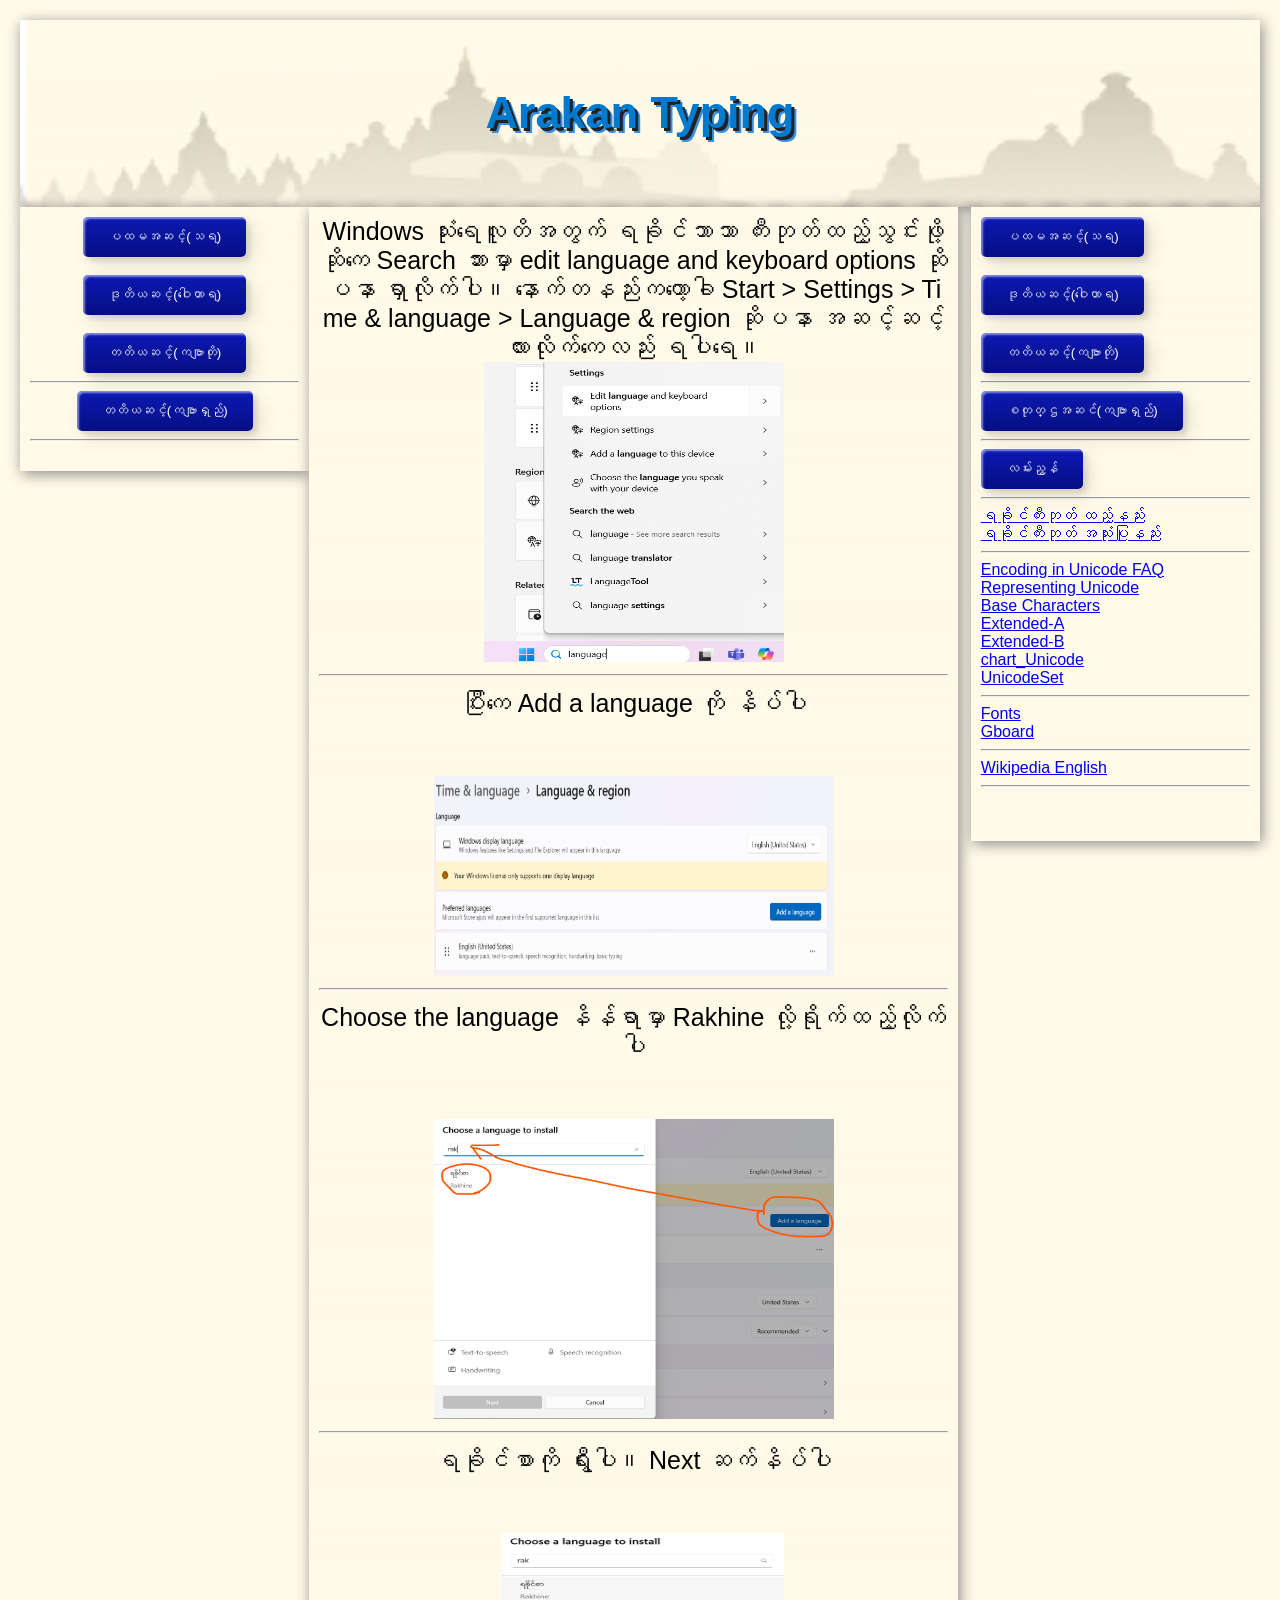
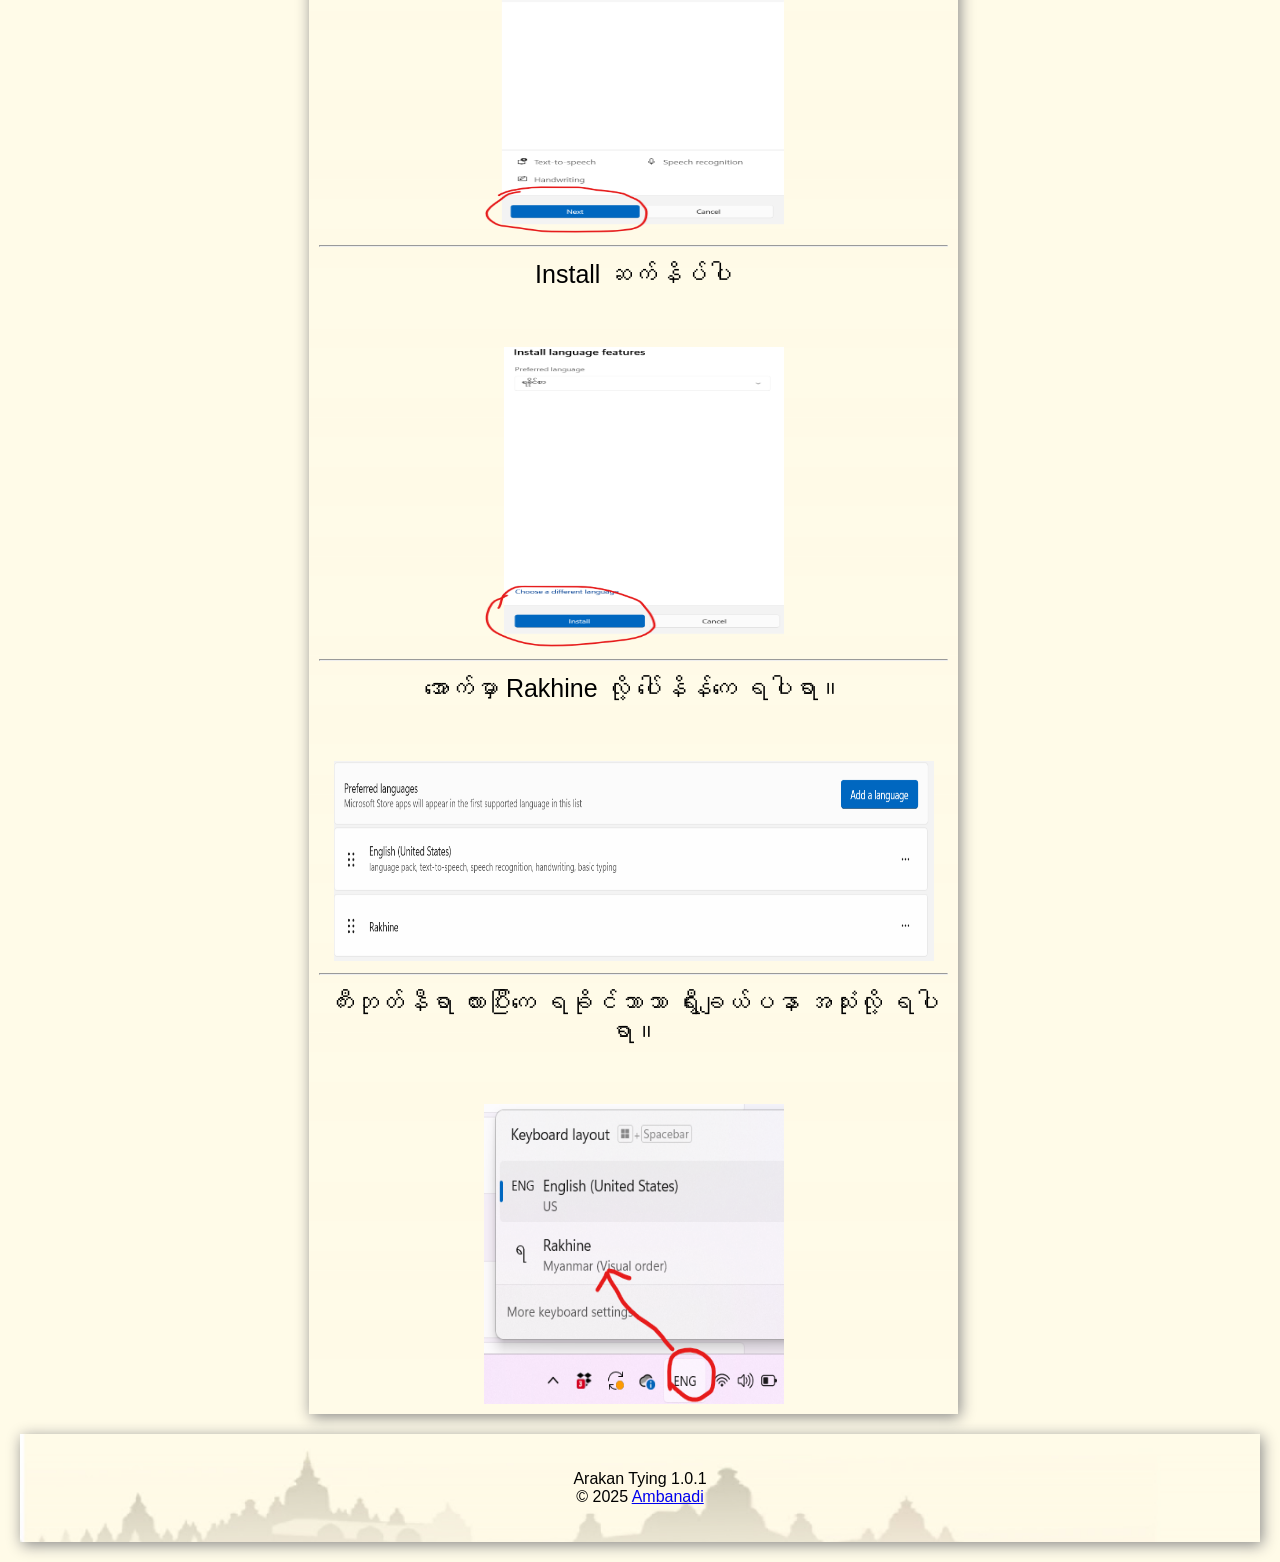
<file: add_kb.html>
<!DOCTYPE html>
<html lang="en">
<head>
<title>Arakan Typing</title>
  <meta charset="UTF-8">
  <meta name="description" content="Arakan Language">
  <meta name="keywords" content="Arakan, Language, Arakan Post, Arakan Language, ရခိုင်ဘာသာ, ရခိုင်စကား, ရက္ခိုင်ဘာသာ, ရက္ခိုင်စကား">
  <meta name="author" content="Ambanadi">
  <meta name="viewport" content="width=device-width, initial-scale=1.0">
  <link rel="icon" type="image/x-icon" href="https://ambanadi.github.io/my_app/image/favicon.ico">
    <link rel="stylesheet" type="text/css" href="Css/style.css">
     <link rel="stylesheet" type="text/css" href="Css/key.css">
</head>
<body style="background-image: url('file/image.png'); background-size: cover;">
    <div class="header" style="background-image: url('file/me.png'); background-size: cover;">
  <h2 >Arakan Typing</h2>
</div>
<div class="row">
  <div class="column1" style="background-image: url('file/image1.png'); background-size: cover;">
    <!-- သင်ခန်းစာ--->
    <div class="lesson-list">
  <a href="index.html"><button class="custom-btn btn-1">ပထမအဆင့်(သရ)</button></a><br><br>
   <a href="lavel2.html"><button class="custom-btn btn-1">ဒုတိယဆင့်(ဝေါဟာရ)</button></a><br><br>
   <a href="lavel3.html"><button class="custom-btn btn-1">တတိယဆင့်(ကဗျာတို)</button></a><br><hr>
      <a href="lavel4.html"><button class="custom-btn btn-1">တတိယဆင့်(ကဗျာရှည်)</button></a><br><hr>
    </div>
     <!-- သင်ခန်းစာ--->
  </div>

  <div class="column2" style="background-image: url('file/image1.png'); background-size: cover;">
Windows သုံးရေလူတိအတွက် ရခိုင်ဘာသာ ကီးဘုတ်ထည့်သွင်းဖို့ဆိုကေ Search ဘားမှာ edit language and keyboard options ဆိုပနာ ရှာလိုက်ပါ။
နောက်တနည်းကတော့ခါ Start > Settings > Time & language > Language & region ဆိုပနာ အဆင့်ဆင့်လားလိုက်ကေလည်း ရပါရေ။<br>
<img src="image/1.png" alt="Arakan_language" width="300" height="300" align="center"><br><hr>
ပြီးကေ Add a language ကို နိပ်ပါ<br><br><br>
<img src="image/2.png" alt="Arakan_language" width="400" height="200px" align="center"><br>
<hr>
Choose the language နိန်ရာမှာ Rakhine လို့ရိုက်ထည့်လိုက်ပါ<br><br><br>
<img src="image/3.png" alt="Arakan_language" width="400" height="300" align="center"><br>
<hr>
ရခိုင်စာကို ရွီးပါ။ Next ဆက်နိပ်ပါ<br><br><br>
<img src="image/4.png" alt="Arakan_language" width="300" height="300" align="center"><br>
<hr>
Install ဆက်နိပ်ပါ<br><br><br>
<img src="image/5.png" alt="Arakan_language" width="300" height="300" align="center"><br>
<hr>
အောက်မှာ Rakhine လို့ ပေါ်နိန်ကေ ရပါရာ။<br><br><br>
<img src="image/7.png" alt="Arakan_language" width="600" height="200" align="center"><br>
<hr>
ကီးဘုတ်နီရာ လားပြီးကေ ရခိုင်ဘာသာ ရွီးချယ်ပနာ အသုံးလို့ ရပါရာ။<br><br><br>
<img src="image/8.png" alt="Arakan_language" width="300" height="300" align="center"><br>
  </div>

  <div class="column3" style="background-image: url('file/image1.png'); background-size: cover;">
  <a href="index.html"><button class="custom-btn btn-1">ပထမအဆင့်(သရ)</button></a><br><br>
   <a href="lavel2.html"><button class="custom-btn btn-1">ဒုတိယဆင့်(ဝေါဟာရ)</button></a><br><br>
   <a href="lavel3.html"><button class="custom-btn btn-1">တတိယဆင့်(ကဗျာတို)</button></a><br><hr>
      <a href="lavel4.html"><button class="custom-btn btn-1">စတုတ္ဌအဆင်(ကဗျာရှည်)</button></a><br><hr>
  <a href="Gate.html"><button class="custom-btn btn-1">လမ်းညွန်</button></a><br><hr>
         <a href="add_kb.html">ရခိုင်ကီးဘုတ် ထည့်နည်း</a><br>
   <a href="keyboard_layout.html">ရခိုင်ကီးဘုတ် အသုံးပြုနည်း</a><br><hr>
    <a href="https://www.unicode.org/faq/myanmar.html">Encoding in Unicode FAQ</a><br>
    <a href="https://www.unicode.org/notes/tn11/UTN11_4.pdf">Representing Unicode</a><br>
     <a href="https://www.unicode.org/charts/PDF/U1000.pdf">Base Characters</a><br>
     <a href="https://www.unicode.org/charts/PDF/UAA60.pdf">Extended-A</a><br>
     <a href="https://www.unicode.org/charts/PDF/UA9E0.pdf">Extended-B</a><br>
      <a href="https://www.unicode.org/charts/PDF/UA9E0.pdf">chart_Unicode</a><br>
       <a href="https://util.unicode.org/UnicodeJsps/list-unicodeset.jsp?a=%5B%3AMymr%3A%5D&g=">UnicodeSet</a><br><hr>
      <a href="https://fonts.google.com/noto/specimen/Noto+Sans+Myanmar">Fonts</a><br>
       <a href="https://play.google.com/store/apps/details?id=com.google.android.inputmethod.latin&hl=en">Gboard</a><hr>
        <a href="https://en.wikipedia.org/wiki/Rakhine_language">Wikipedia English</a><br>
        <hr>
        <br>
        <br>
        <div class="fb-like-box"
             data-href="https://www.facebook.com/ambanadi"
             data-width="239" data-show-faces="true" data-header="false"
             data-stream="false" data-show-border="true"></div>
  </div>
</div>

<div class="footer" style="background-image: url('file/me.png'); background-size: cover;">
          <p>
        Arakan Tying 1.0.1<br>
        &copy; 2025 <a href="https://github.com/ambanadi">Ambanadi</a>
        </p>
</div>
<script>(function(d, s, id) {
  var js, fjs = d.getElementsByTagName(s)[0];
  if (d.getElementById(id)) return;
  js = d.createElement(s); js.id = id;
  js.src = "http://connect.facebook.net/en_US/all.js#xfbml=1";
  fjs.parentNode.insertBefore(js, fjs);
}(document, 'script', 'facebook-jssdk'));</script>
</body>
</html>
</file>
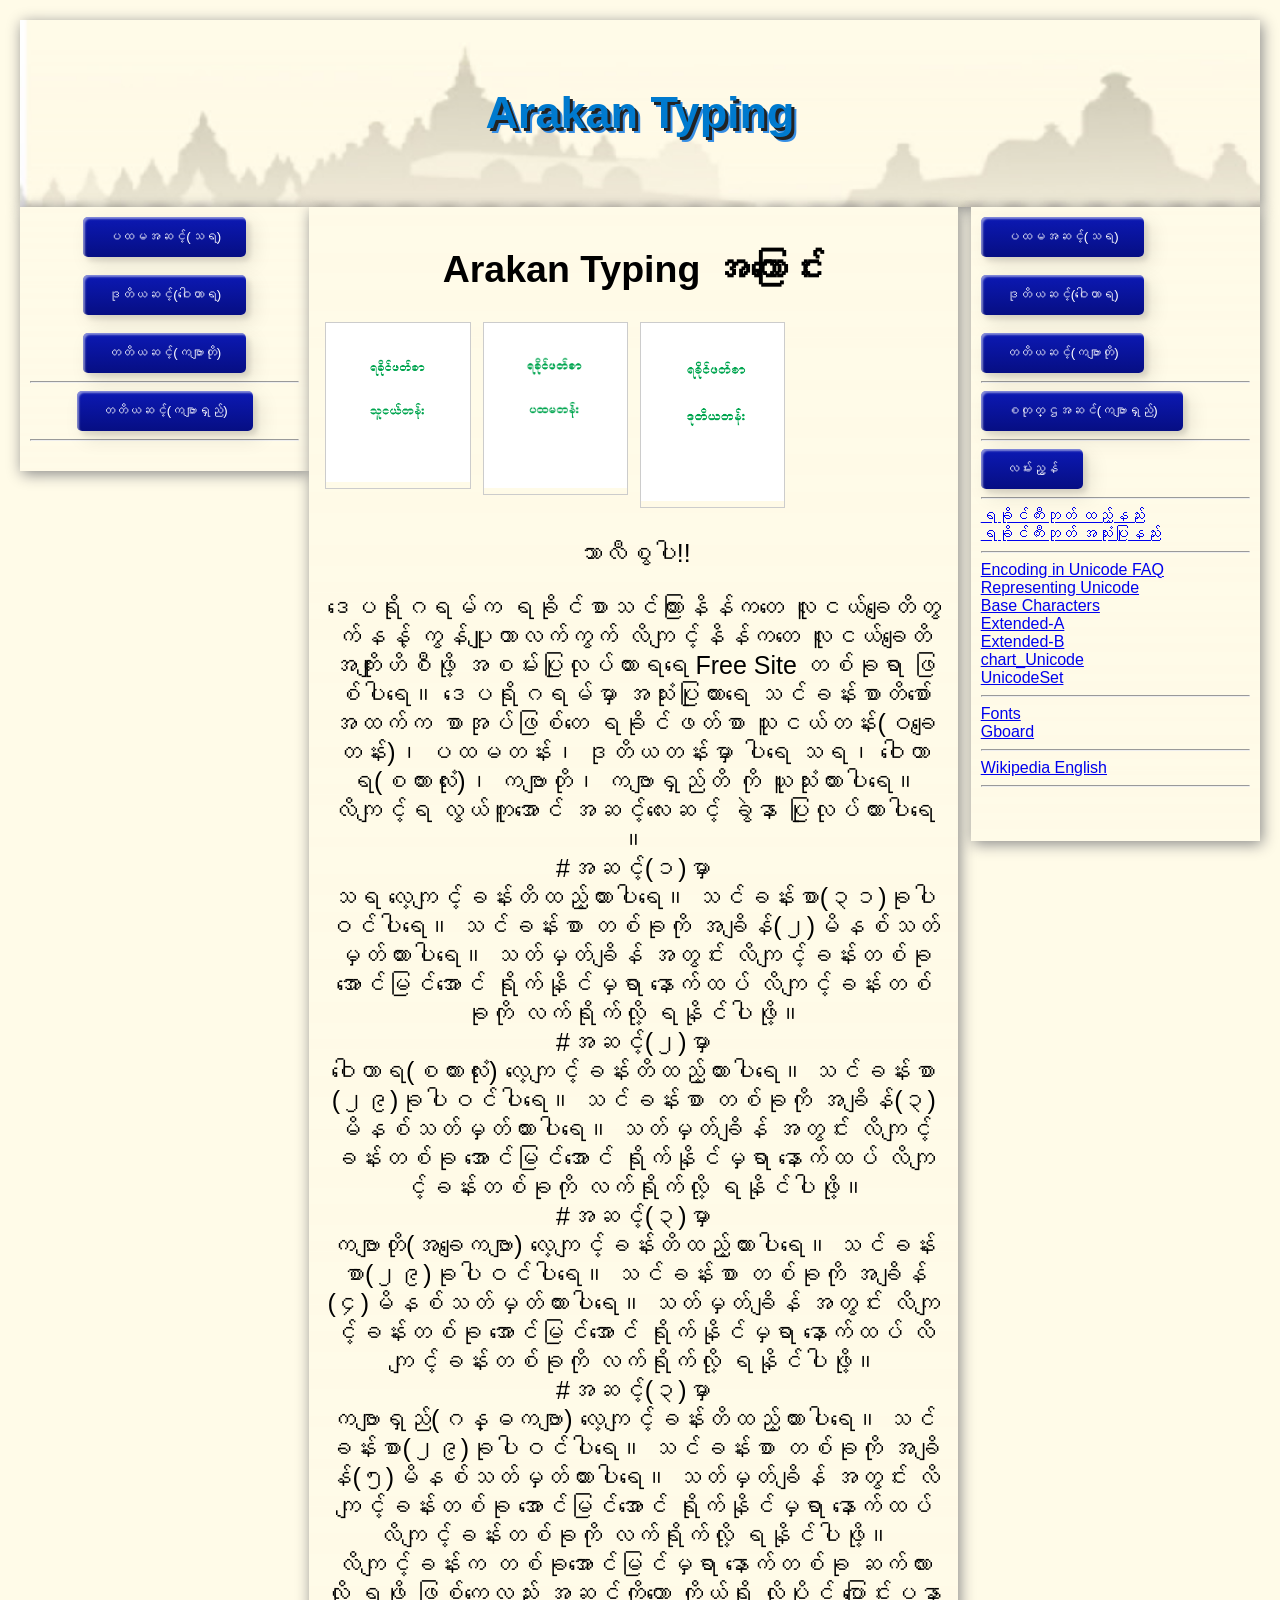
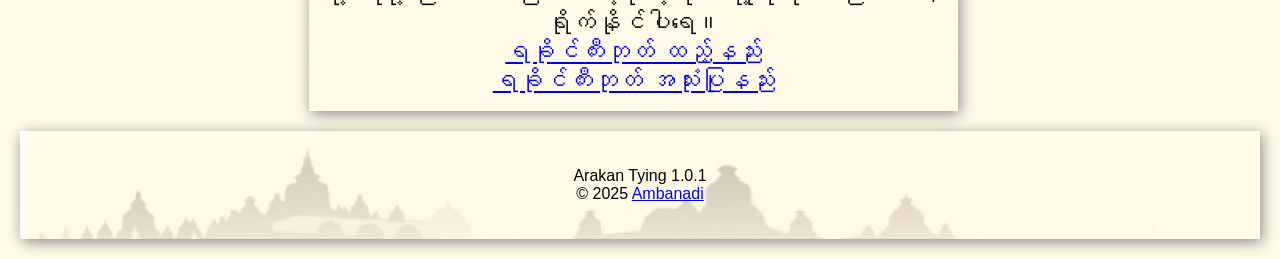
<file: Gate.html>
<!DOCTYPE html>
<html lang="en">
<head>
<title>Arakan Typing</title>
  <meta charset="UTF-8">
  <meta name="description" content="Arakan Language">
  <meta name="keywords" content="Arakan, Language, Arakan Post, Arakan Language, ရခိုင်ဘာသာ, ရခိုင်စကား, ရက္ခိုင်ဘာသာ, ရက္ခိုင်စကား">
  <meta name="author" content="Ambanadi">
  <meta name="viewport" content="width=device-width, initial-scale=1.0">
  <link rel="icon" type="image/x-icon" href="https://ambanadi.github.io/my_app/image/favicon.ico">
    <link rel="stylesheet" type="text/css" href="Css/style.css">
     <link rel="stylesheet" type="text/css" href="Css/key.css">
</head>
<body style="background-image: url('file/image.png'); background-size: cover;">
    <div class="header" style="background-image: url('file/me.png'); background-size: cover;">
  <h2 >Arakan Typing</h2>
</div>
<div class="row">
  <div class="column1" style="background-image: url('file/image1.png'); background-size: cover;">
    <!-- သင်ခန်းစာ--->
    <div class="lesson-list">
  <a href="index.html"><button class="custom-btn btn-1">ပထမအဆင့်(သရ)</button></a><br><br>
   <a href="lavel2.html"><button class="custom-btn btn-1">ဒုတိယဆင့်(ဝေါဟာရ)</button></a><br><br>
   <a href="lavel3.html"><button class="custom-btn btn-1">တတိယဆင့်(ကဗျာတို)</button></a><br><hr>
      <a href="lavel4.html"><button class="custom-btn btn-1">တတိယဆင့်(ကဗျာရှည်)</button></a><br><hr>
    </div>
     <!-- သင်ခန်းစာ--->
  </div>
  <div class="column2" style="background-image: url('file/image1.png'); background-size: cover;">
<h2>Arakan Typing အကြောင်း</h2>
<div class="responsive">
  <div class="gallery">
    <a target="_blank" href="image/b1.png">
      <img src="image/b1.png" alt="Cinque Terre" width="600" height="400">
    </a>
  </div>
</div>
<div class="responsive">
  <div class="gallery">
    <a target="_blank" href="image/b2.png">
      <img src="image/b2.png" alt="Forest" width="600" height="400">
    </a>
  </div>
</div>

<div class="responsive">
  <div class="gallery">
    <a target="_blank" href="image/b3.png">
      <img src="image/b3.png" alt="Northern Lights" width="600" height="400">
    </a>
  </div>
</div>

<div class="clearfix"></div>

<div style="padding:6px;">
  <p>သာလီစွပါ!! <br> </p>
  ဒေပရိုဂရမ်က ရခိုင်စာသင်ကြားနိန်ကတေ လူငယ်ချေတိတွက်နန့် ကွန်ပျူတာလက်ကွက် လိကျင့်နိန်ကတေ လူငယ်ချေတိ အကျိုးဟိစီဖို့ အစမ်းပြုလုပ်ထားရရေ Free Site တစ်ခုရာ ဖြစ်ပါရေ။ ဒေပရိုဂရမ်မှာ အသုံးပြုထားရေ သင်ခန်းစာတိစော် အထက်က စာအုပ်ဖြစ်တေ ရခိုင်ဖတ်စာ သူငယ်တန်း(ဝချေတန်း)၊ ပထမတန်း၊ ဒုတိယတန်းမှာ ပါရေ သရ၊ ဝေါဟာရ(စကားလုံး)၊ ကဗျာတို၊ ကဗျာရှည်တိ ကို  ယူသုံးထားပါရေ။<br>
လိကျင့်ရ လွယ်ကူအောင် အဆင့်လေးဆင့် ခွဲနာ ပြုလုပ်ထားပါရေ။<br>
#အဆင့်(၁)မှာ <br>
   သရ လေ့ကျင့်ခန်းတိထည့်ထားပါရေ။ သင်ခန်းစာ(၃၁)ခုပါဝင်ပါရေ။ သင်ခန်းစာ တစ်ခုကို အချိန်(၂)မိနစ်သတ်မှတ်ထားပါရေ။ သတ်မှတ်ချိန် အတွင်း လိကျင့်ခန်းတစ်ခု အောင်မြင်အောင် ရိုက်နိုင်မှရာ နောက်ထပ် လိကျင့်ခန်းတစ်ခုကို လက်ရိုက်လို့ ရနိုင်ပါဖို့။ <br>
#အဆင့်(၂)မှာ <br>
   ဝေါဟာရ(စကားလုံး) လေ့ကျင့်ခန်းတိထည့်ထားပါရေ။ သင်ခန်းစာ(၂၉)ခုပါဝင်ပါရေ။ သင်ခန်းစာ တစ်ခုကို အချိန်(၃)မိနစ်သတ်မှတ်ထားပါရေ။ သတ်မှတ်ချိန် အတွင်း လိကျင့်ခန်းတစ်ခု အောင်မြင်အောင် ရိုက်နိုင်မှရာ နောက်ထပ် လိကျင့်ခန်းတစ်ခုကို လက်ရိုက်လို့ ရနိုင်ပါဖို့။ <br>
   #အဆင့်(၃)မှာ <br>
   ကဗျာတို(အချေကဗျာ) လေ့ကျင့်ခန်းတိထည့်ထားပါရေ။ သင်ခန်းစာ(၂၉)ခုပါဝင်ပါရေ။ သင်ခန်းစာ တစ်ခုကို အချိန်(၄)မိနစ်သတ်မှတ်ထားပါရေ။ သတ်မှတ်ချိန် အတွင်း လိကျင့်ခန်းတစ်ခု အောင်မြင်အောင် ရိုက်နိုင်မှရာ နောက်ထပ် လိကျင့်ခန်းတစ်ခုကို လက်ရိုက်လို့ ရနိုင်ပါဖို့။ <br>
      #အဆင့်(၃)မှာ <br>
   ကဗျာရှည်(ဂန္ဓကဗျာ) လေ့ကျင့်ခန်းတိထည့်ထားပါရေ။ သင်ခန်းစာ(၂၉)ခုပါဝင်ပါရေ။ သင်ခန်းစာ တစ်ခုကို အချိန်(၅)မိနစ်သတ်မှတ်ထားပါရေ။ သတ်မှတ်ချိန် အတွင်း လိကျင့်ခန်းတစ်ခု အောင်မြင်အောင် ရိုက်နိုင်မှရာ နောက်ထပ် လိကျင့်ခန်းတစ်ခုကို လက်ရိုက်လို့ ရနိုင်ပါဖို့။ <br>
   လိကျင့်ခန်းက တစ်ခုအောင်မြင်မှရာ နောက်တစ်ခု ဆက်လားလို့ ရဖို့ ဖြစ်ကေလည်း အဆင့်ကိုတော့ ကိုယ်ရို့ လိုပိုင် ပြောင်းပနာ ရိုက်နိုင်ပါရေ။<br>

            <a href="add_arakan_kb.html">ရခိုင်ကီးဘုတ် ထည့်နည်း</a><br>
   <a href="keyboard_layout.html">ရခိုင်ကီးဘုတ် အသုံးပြုနည်း</a>
</div>


  </div>

  <div class="column3" style="background-image: url('file/image1.png'); background-size: cover;">
  <a href="index.html"><button class="custom-btn btn-1">ပထမအဆင့်(သရ)</button></a><br><br>
   <a href="lavel2.html"><button class="custom-btn btn-1">ဒုတိယဆင့်(ဝေါဟာရ)</button></a><br><br>
   <a href="lavel3.html"><button class="custom-btn btn-1">တတိယဆင့်(ကဗျာတို)</button></a><br><hr>
      <a href="lavel4.html"><button class="custom-btn btn-1">စတုတ္ဌအဆင်(ကဗျာရှည်)</button></a><br><hr>
  <a href="Gate.html"><button class="custom-btn btn-1">လမ်းညွန်</button></a><br><hr>
         <a href="add_kb.html">ရခိုင်ကီးဘုတ် ထည့်နည်း</a><br>
   <a href="keyboard_layout.html">ရခိုင်ကီးဘုတ် အသုံးပြုနည်း</a><br><hr>
    <a href="https://www.unicode.org/faq/myanmar.html">Encoding in Unicode FAQ</a><br>
    <a href="https://www.unicode.org/notes/tn11/UTN11_4.pdf">Representing Unicode</a><br>
     <a href="https://www.unicode.org/charts/PDF/U1000.pdf">Base Characters</a><br>
     <a href="https://www.unicode.org/charts/PDF/UAA60.pdf">Extended-A</a><br>
     <a href="https://www.unicode.org/charts/PDF/UA9E0.pdf">Extended-B</a><br>
      <a href="https://www.unicode.org/charts/PDF/UA9E0.pdf">chart_Unicode</a><br>
       <a href="https://util.unicode.org/UnicodeJsps/list-unicodeset.jsp?a=%5B%3AMymr%3A%5D&g=">UnicodeSet</a><br><hr>
      <a href="https://fonts.google.com/noto/specimen/Noto+Sans+Myanmar">Fonts</a><br>
       <a href="https://play.google.com/store/apps/details?id=com.google.android.inputmethod.latin&hl=en">Gboard</a><hr>
        <a href="https://en.wikipedia.org/wiki/Rakhine_language">Wikipedia English</a><br>
        <hr>
        <br>
        <br>
        <div class="fb-like-box"
             data-href="https://www.facebook.com/ambanadi"
             data-width="239" data-show-faces="true" data-header="false"
             data-stream="false" data-show-border="true"></div>
  </div>
</div>

<div class="footer" style="background-image: url('file/me.png'); background-size: cover;">
          <p>
        Arakan Tying 1.0.1<br>
        &copy; 2025 <a href="https://github.com/ambanadi">Ambanadi</a>
        </p>
</div>
<script>(function(d, s, id) {
  var js, fjs = d.getElementsByTagName(s)[0];
  if (d.getElementById(id)) return;
  js = d.createElement(s); js.id = id;
  js.src = "http://connect.facebook.net/en_US/all.js#xfbml=1";
  fjs.parentNode.insertBefore(js, fjs);
}(document, 'script', 'facebook-jssdk'));</script>
</body>
</html>
</file>
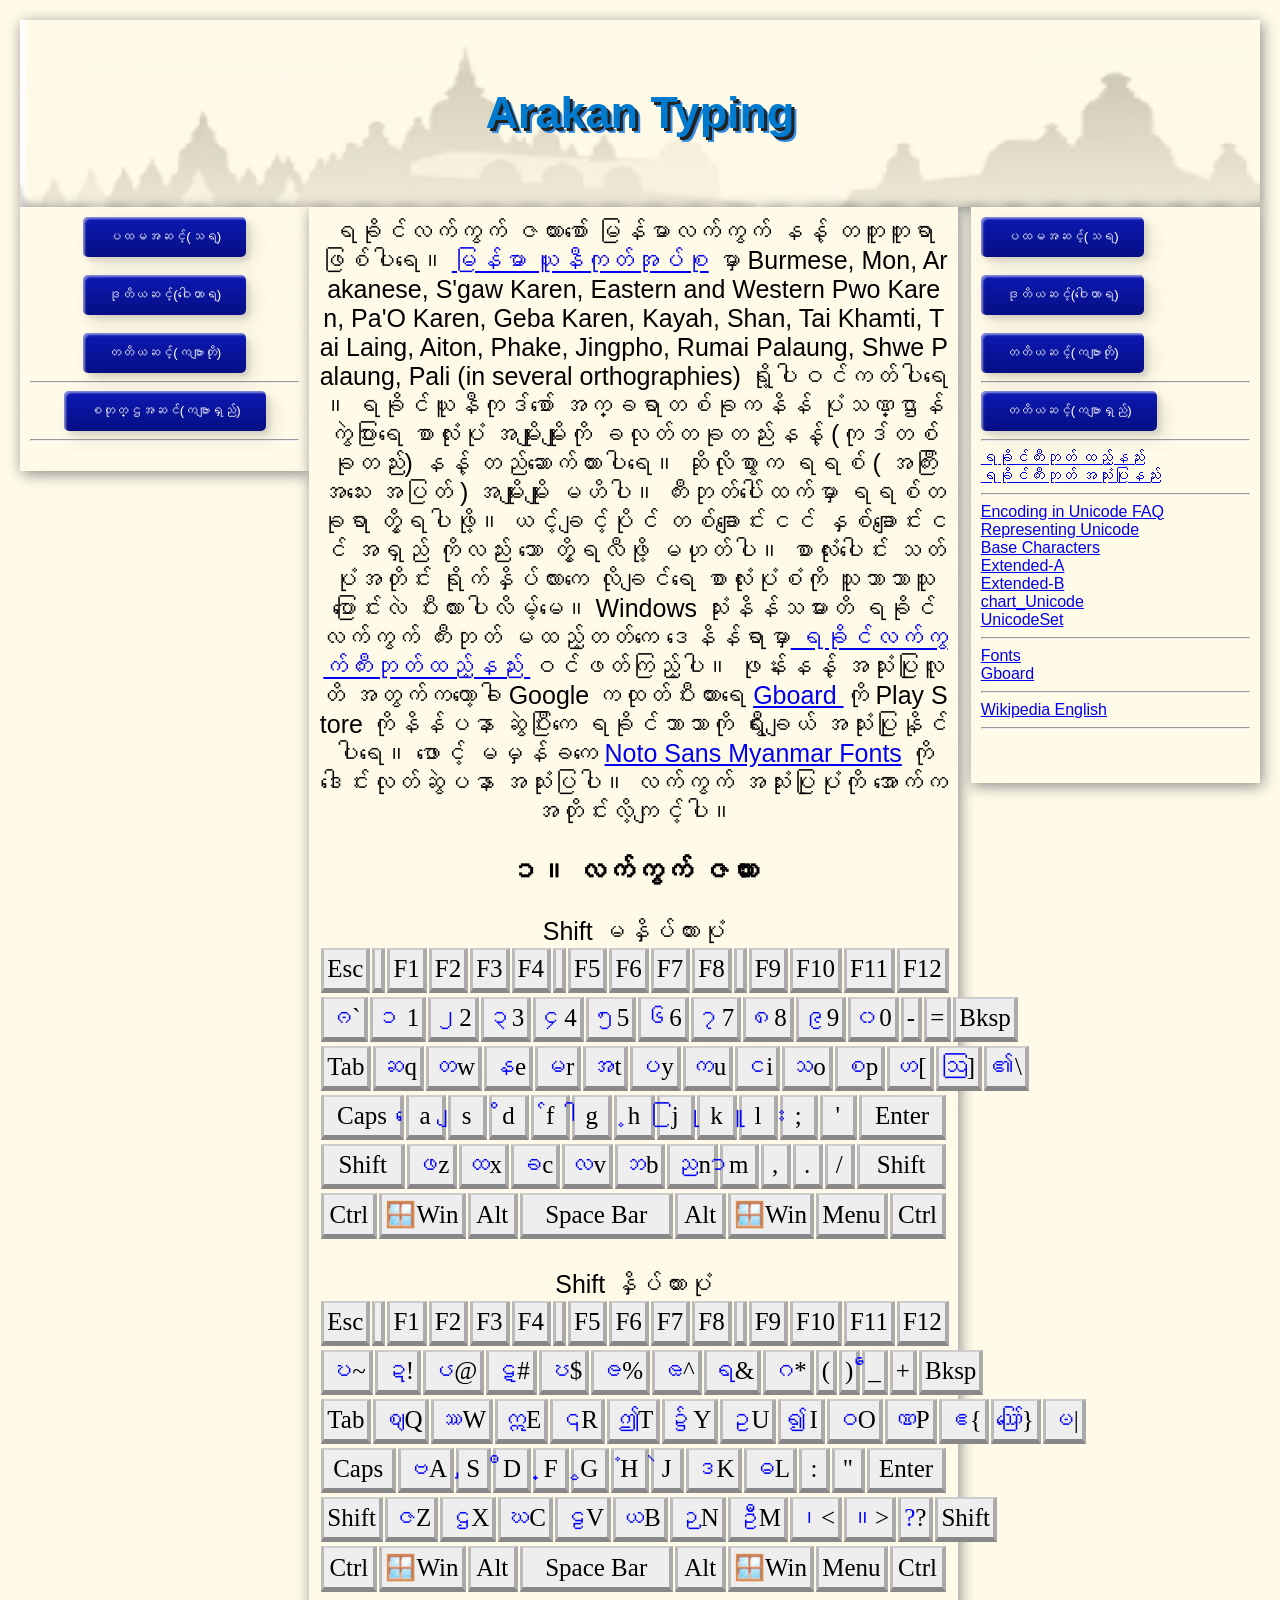
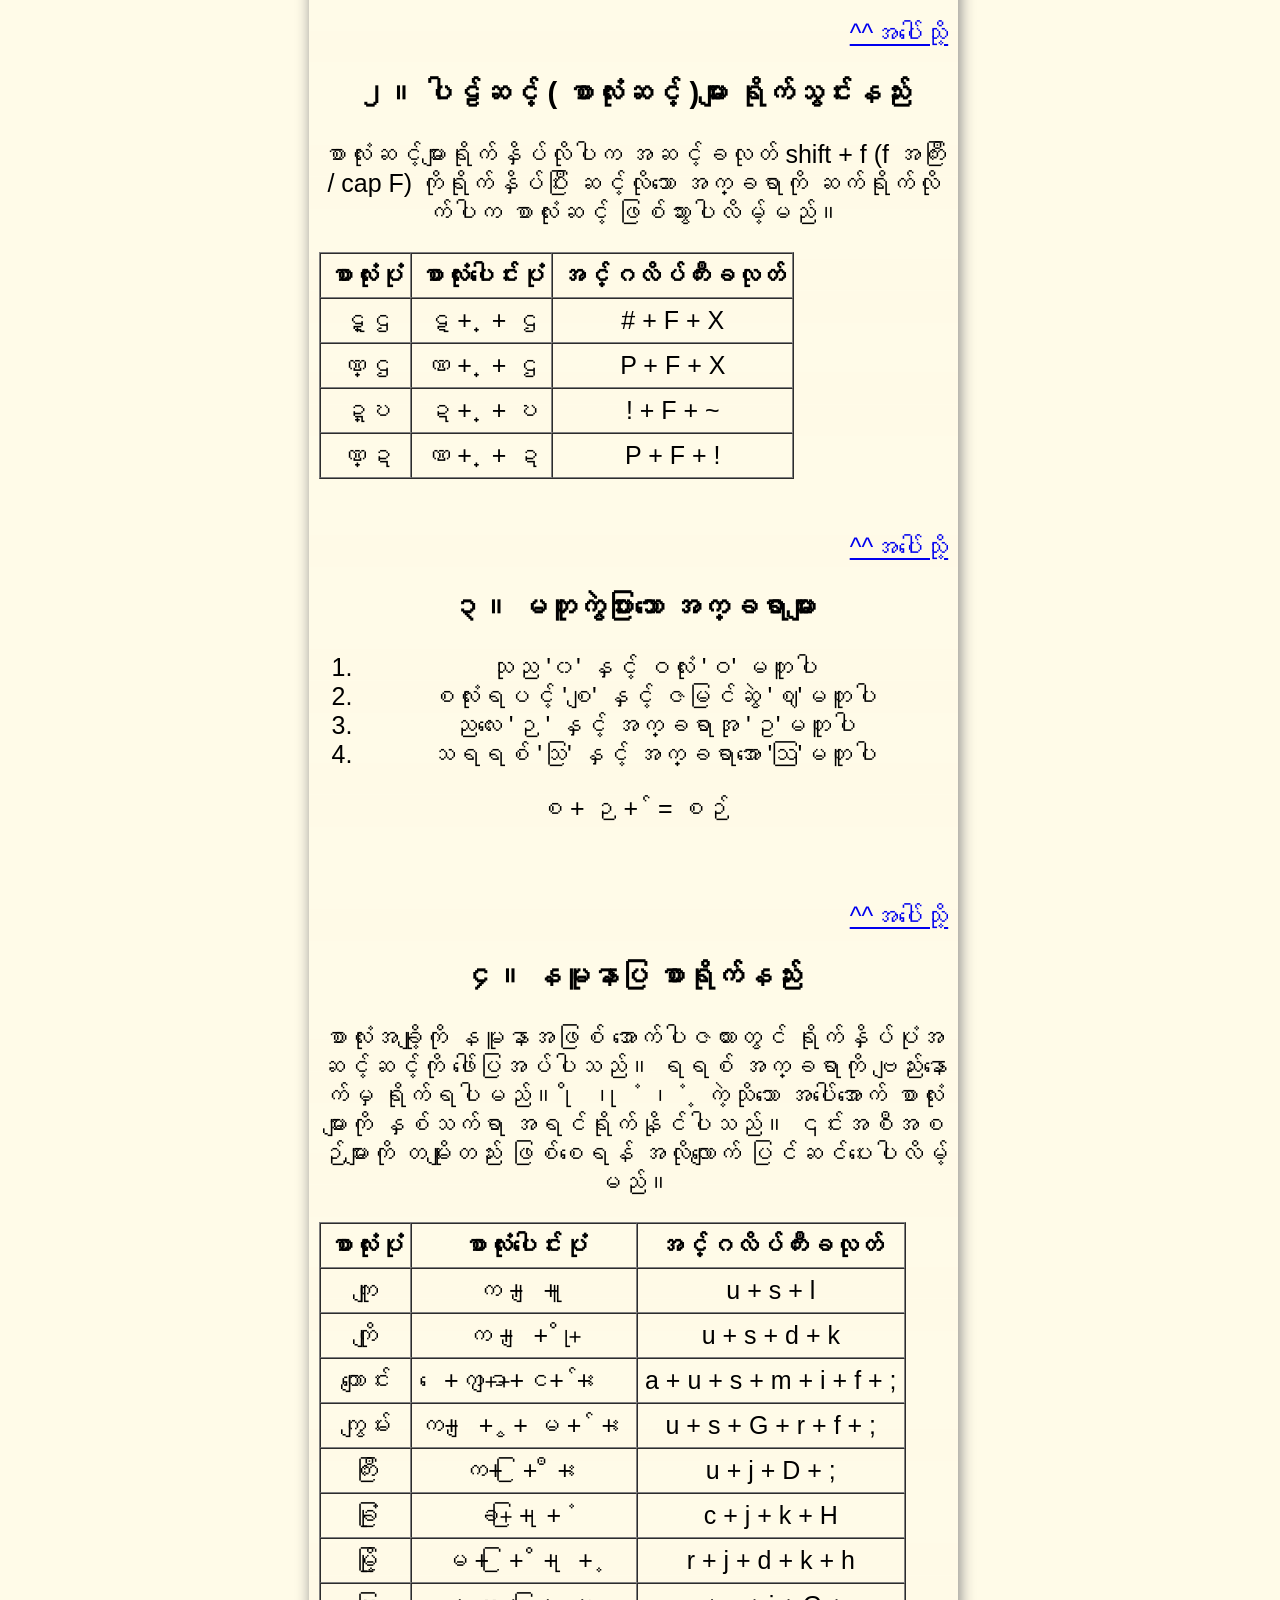
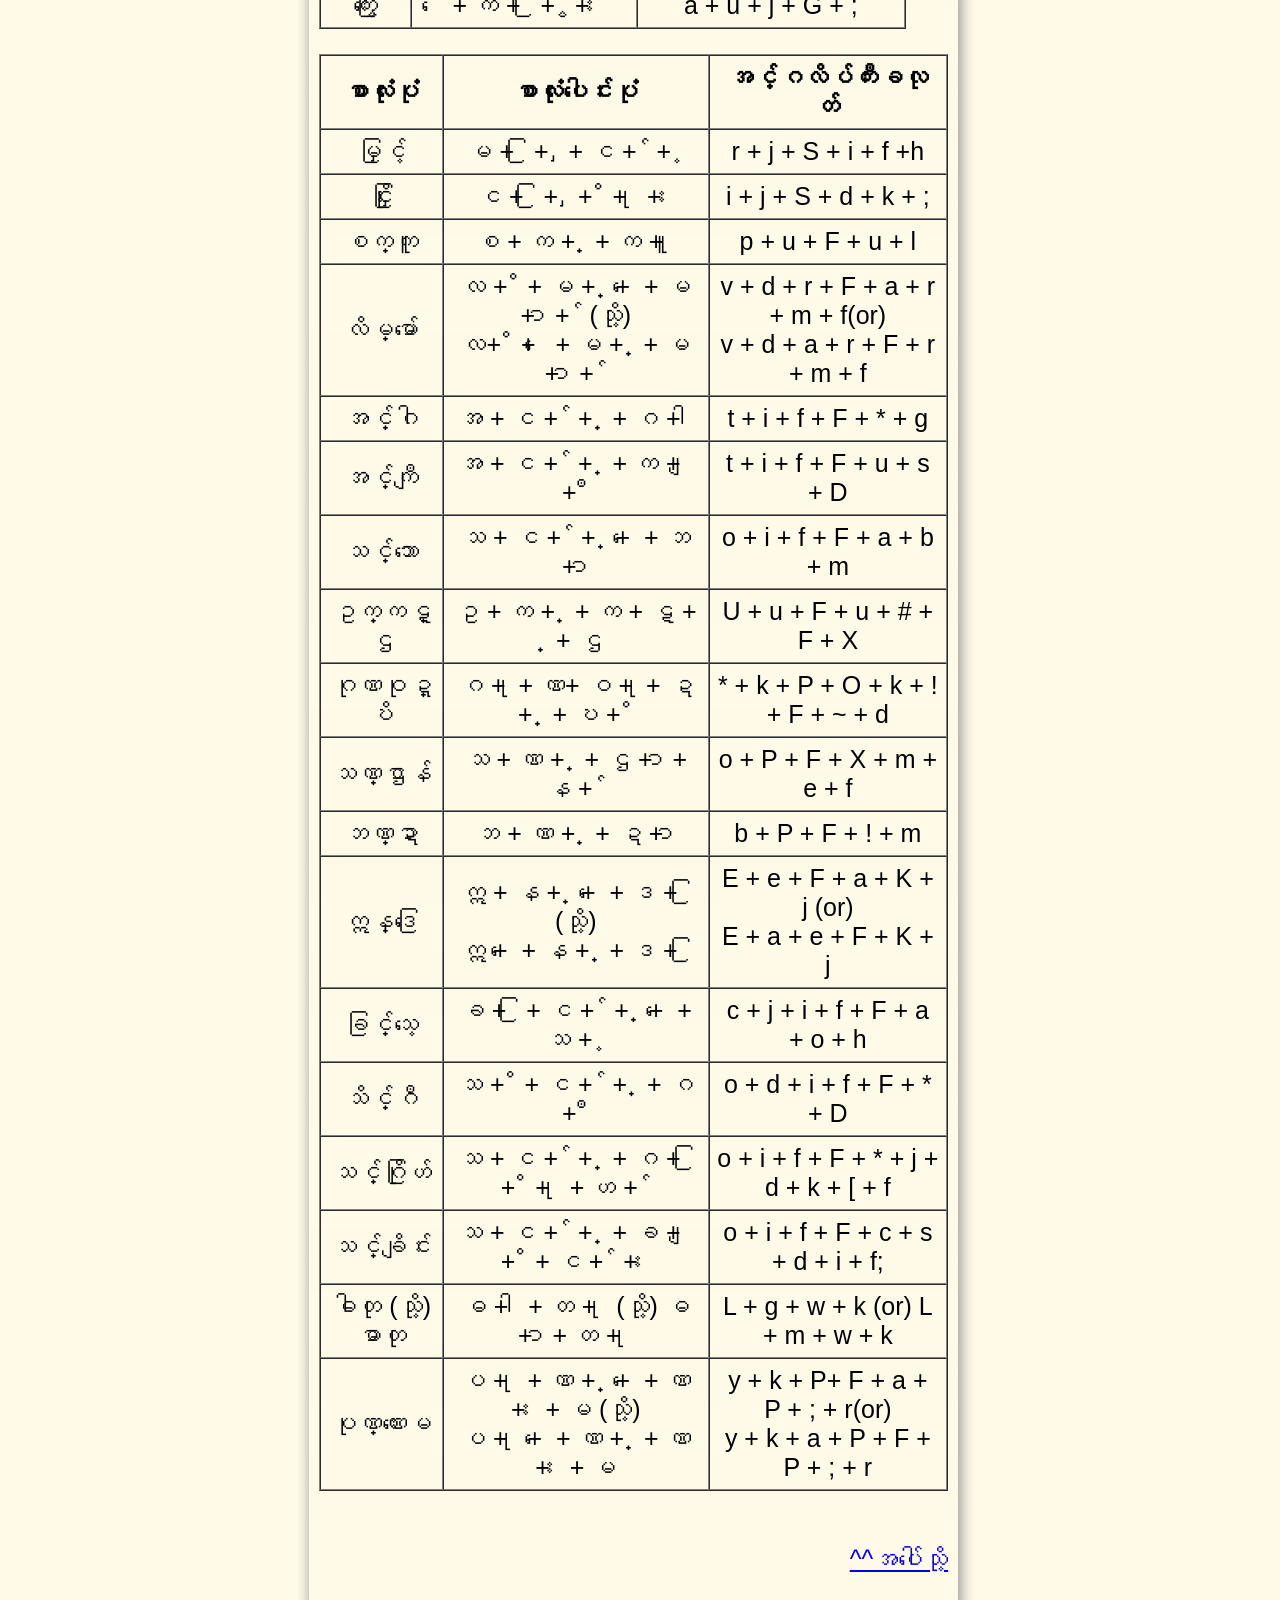
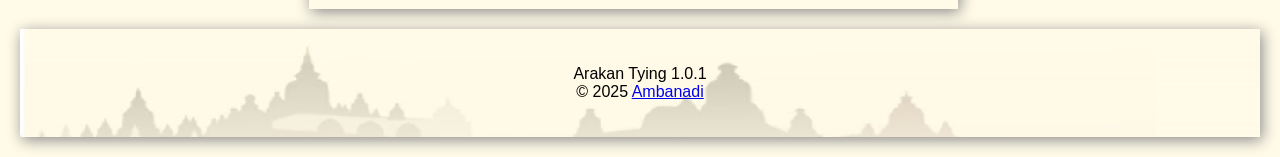
<file: keyboard_layout.html>
<!DOCTYPE html>
<html lang="en">
<head>
<title>Arakan Typing</title>
  <meta charset="UTF-8">
  <meta name="description" content="Arakan Language">
  <meta name="keywords" content="Arakan, Language, Arakan Post, Arakan Language, ရခိုင်ဘာသာ, ရခိုင်စကား, ရက္ခိုင်ဘာသာ, ရက္ခိုင်စကား">
  <meta name="author" content="Ambanadi">
  <meta name="viewport" content="width=device-width, initial-scale=1.0">
  <link rel="icon" type="image/x-icon" href="https://ambanadi.github.io/my_app/image/favicon.ico">
    <link rel="stylesheet" type="text/css" href="Css/style.css">
     <link rel="stylesheet" type="text/css" href="Css/key.css">
</head>
<body style="background-image: url('file/image.png'); background-size: cover;">
    <div class="header" style="background-image: url('file/me.png'); background-size: cover;">
  <h2 >Arakan Typing</h2>
</div>
<div class="row">
  <div class="column1" style="background-image: url('file/image1.png'); background-size: cover;">
    <!-- သင်ခန်းစာ--->
    <div class="lesson-list">
    <a href="index.html"><button class="custom-btn btn-1">ပထမအဆင့်(သရ)</button></a><br><br>
   <a href="lavel2.html"><button class="custom-btn btn-1">ဒုတိယဆင့်(ဝေါဟာရ)</button></a><br><br>
   <a href="lavel3.html"><button class="custom-btn btn-1">တတိယဆင့်(ကဗျာတို)</button></a><br><hr>
      <a href="lavel4.html"><button class="custom-btn btn-1">စတုတ္ဌအဆင်(ကဗျာရှည်)</button></a><br><hr>
    </div>
     <!-- သင်ခန်းစာ--->
  </div>

  <div class="column2" style="background-image: url('file/image1.png'); background-size: cover;">
ရခိုင်လက်ကွက် ဇယားစော် မြန်မာလက်ကွက် နန့် တတူတူရာ ဖြစ်ပါရေ။ <a href="https://www.unicode.org/faq/myanmar.html">မြန်မာ ယူနီကုတ်အုပ်စု</a> မှာ 
Burmese, Mon, Arakanese, S'gaw Karen, Eastern and Western Pwo Karen, Pa'O Karen, Geba Karen, Kayah, Shan, Tai Khamti, Tai Laing, Aiton, Phake,
Jingpho, Rumai Palaung, Shwe Palaung, Pali (in several orthographies) ရို့ပါဝင်ကတ်ပါရေ။  ရခိုင်ယူနီကုဒ်စော် အက္ခရာတစ်ခုကနိန် ပုံသဏ္ဌာန် ကွဲပြားရေ စာလုံးပုံ အမျိုးမျိုးကို ခလုတ်တခုတည်းနန့် (ကုဒ်တစ်ခုတည်း) နန့် တည်ဆောက်ထားပါရေ။ ဆိုလိုစွာက ရရစ် ( အကြီး အသေး အပြတ် ) အမျိုးမျိုး မဟိပါ။ ကီးဘုတ်ပေါ်ထက်မှာ ရရစ်တခုရာ တွိ့ရပါဖို့။    ယင့်ချင့်ပိုင် တစ်ချောင်းငင် နှစ်ချောင်းငင် အရှည် ကိုလည်း သော တွိ့ရလီဖို့ မဟုတ်ပါ။ စာလုံးပေါင်း သတ်ပုံအတိုင်း ရိုက်နှိပ်လားကေ လိုချင်ရေ စာလုံးပုံစံကို သူဘာသာသူ ပြောင်းလဲ ပီးလားပါလိမ့်မေ။ Windows သုံးနိန်သမားတိ ရခိုင် လက်ကွက် ကီးဘုတ် မထည့်တတ်ကေ ဒေနိန်ရာမှာ<a href="add_arakan_kb.html"> ရခိုင်လက်ကွက်ကီးဘုတ်ထည့်နည်း </a>ဝင်ဖတ်ကြည့်ပါ။ ဖုန်းနန့် အသုံးပြုလူတိ အတွက်ကတော့ခါ Google ကထုတ်ပီးထားရေ <a href="https://play.google.com/store/apps/details?id=com.google.android.inputmethod.latin&hl=en">Gboard </a>ကို Play Store ကိုနိန်ပနာ ဆွဲပြီးကေ ရခိုင်ဘာသာကို ရွီးချယ် အသုံးပြုနိုင်ပါရေ။
ဖောင့် မမှန်ခကေ <a href="https://fonts.google.com/noto/specimen/Noto+Sans+Myanmar">Noto Sans Myanmar Fonts</a> ကို ဒေါင်းလုတ်ဆွဲပနာ အသုံးပြပါ။
လက်ကွက် အသုံးပြုပုံကို အောက်ကအတိုင်းလိ့ကျင့်ပါ။

        </p>
        <h3 id="1">
            ၁။ လက်ကွက် ဇယား
        </h3 >
        Shift မနှိပ်ထားပုံ
        <table class="kbd">
        <tr>
        <td style="width:2em;">Esc</td>
        <td style="width:0.5em;"></td>
        <td style="width:2em;">F1</td>
        <td style="width:2em;">F2</td>
        <td style="width:2em;">F3</td>
        <td style="width:2em;">F4</td>
        <td style="width:0.5em;"></td>
        <td style="width:2em;">F5</td>
        <td style="width:2em;">F6</td>
        <td style="width:2em;">F7</td>
        <td style="width:2em;">F8</td>
        <td style="width:0.5em;"></td>
        <td style="width:2em;">F9</td>
        <td style="width:2em;">F10</td>
        <td style="width:2em;">F11</td>
        <td style="width:2em;">F12</td>
        </tr>
        </table>
        <table class="kbd">
        <tr>
        <td style="width:2em;"><span class="my">ၐ</span><span class="en">`</span></td>
        <td style="width:2em;"><span class="my">၁ </span><span class="en">1</span></td>
        <td style="width:2em;"><span class="my">၂</span><span class="en">2</span></td>
        <td style="width:2em;"><span class="my">၃</span><span class="en">3</span></td>
        <td style="width:2em;"><span class="my">၄</span><span class="en">4</span></td>
        <td style="width:2em;"><span class="my">၅</span><span class="en">5</span></td>
        <td style="width:2em;"><span class="my">၆</span><span class="en">6</span></td>
        <td style="width:2em;"><span class="my">၇</span><span class="en">7</span></td>
        <td style="width:2em;"><span class="my">၈</span><span class="en">8</span></td>
        <td style="width:2em;"><span class="my">၉</span><span class="en">9</span></td>
        <td style="width:2em;"><span class="my">၀</span><span class="en">0</span></td>
        <td style="width:2em;"><span class="my"></span><span class="en">-</span></td>
        <td style="width:2em;"><span class="my"></span><span class="en">=</span></td>
        <td style="width:3em;" class="special"><span class="en">Bksp</span></td>
        </tr>
        </table>
        <table class="kbd">
        <tr>
        <td style="width:3em;" class="special"><span class="en">Tab</span></td>
        <td style="width:2em;"><span class="my">ဆ</span><span class="en">q</span></td>
        <td style="width:2em;"><span class="my">တ</span><span class="en">w</span></td>
        <td style="width:2em;"><span class="my">န</span><span class="en">e</span></td>
        <td style="width:2em;"><span class="my">မ</span><span class="en">r</span></td>
        <td style="width:2em;"><span class="my">အ</span><span class="en">t</span></td>
        <td style="width:2em;"><span class="my">ပ</span><span class="en">y</span></td>
        <td style="width:2em;"><span class="my">က</span><span class="en">u</span></td>
        <td style="width:2em;"><span class="my">င</span><span class="en">i</span></td>
        <td style="width:2em;"><span class="my">သ</span><span class="en">o</span></td>
        <td style="width:2em;"><span class="my">စ</span><span class="en">p</span></td>
        <td style="width:2em;"><span class="my">ဟ</span><span class="en">[</span></td>
        <td style="width:2em;"><span class="my">ဩ</span><span class="en">]</span></td>
        <td style="width:2em;"><span class="my">၏</span><span class="en">\</span></td>
        </tr>
        </table>
        <table class="kbd">
        <tr>
        <td style="width:3.8em;" class="special"><span class="en">Caps</span></td>
        <td style="width:2em;"><span class="my">​ေ</span><span class="en">a</span></td>
        <td style="width:2em;"><span class="my">ျ</span><span class="en">s</span></td>
        <td style="width:2em;"><span class="my">ိ</span><span class="en">d</span></td>
        <td style="width:2em;"><span class="my">်</span><span class="en">f</span></td>
        <td style="width:2em;"><span class="my">ါ</span><span class="en">g</span></td>
        <td style="width:2em;"><span class="my">့</span><span class="en">h</span></td>
        <td style="width:2em;"><span class="my">ြ</span><span class="en">j</span></td>
        <td style="width:2em;"><span class="my">ု</span><span class="en">k</span></td>
        <td style="width:2em;"><span class="my">ူ</span><span class="en">l</span></td>
        <td style="width:2em;"><span class="my">း</span><span class="en">;</span></td>
        <td style="width:2em;"><span class="my"></span><span class="en">'</span></td>
        <td style="width:4em;" class="special"><span class="en">Enter</span></td>
        </tr>
        </table>
        <table class="kbd">
        <tr>
        <td style="width:5.0em;" class="special"><span class="en">Shift</span></td>
        <td style="width:2em;"><span class="my">ဖ​</span><span class="en">z</span></td>
        <td style="width:2em;"><span class="my">ထ</span><span class="en">x</span></td>
        <td style="width:2em;"><span class="my">ခ</span><span class="en">c</span></td>
        <td style="width:2em;"><span class="my">လ</span><span class="en">v</span></td>
        <td style="width:2em;"><span class="my">ဘ</span><span class="en">b</span></td>
        <td style="width:2em;"><span class="my">ည</span><span class="en">n</span></td>
        <td style="width:2em;"><span class="my">ာ</span><span class="en">m</span></td>
        <td style="width:2em;"><span class="my"></span><span class="en">,</span></td>
        <td style="width:2em;"><span class="my"></span><span class="en">.</span></td>
        <td style="width:2em;"><span class="my"></span><span class="en">/</span></td>
        <td style="width:5.6em;" class="special"><span class="en">Shift</span></td>
        </tr>
        </table>
        <table class="kbd">
        <tr>
        <td style="width:3em;" class="special"><span class="en">Ctrl</span></td>
        <td style="width:3em;" class="special"><span class="en">&#129695;Win</span></td>
        <td style="width:3em;" class="special"><span class="en">Alt</span></td>
        <td style="width:12.8em;" align="center"><span class="en">Space Bar</span></td>
        <td style="width:3em;" class="special"><span class="en">Alt</span></td>
        <td style="width:3em;" class="special"><span class="en">&#129695;Win</span></td>
        <td style="width:3em;" class="special"><span class="en">Menu</span></td>
        <td style="width:3em;" class="special"><span class="en">Ctrl</span></td>
        </tr>
        </table>
        <br />
        Shift နှိပ်ထားပုံ
        <table class="kbd">
        <tr>
        <td style="width:2em;">Esc</td>
        <td style="width:0.5em;"></td>
        <td style="width:2em;">F1</td>
        <td style="width:2em;">F2</td>
        <td style="width:2em;">F3</td>
        <td style="width:2em;">F4</td>
        <td style="width:0.5em;"></td>
        <td style="width:2em;">F5</td>
        <td style="width:2em;">F6</td>
        <td style="width:2em;">F7</td>
        <td style="width:2em;">F8</td>
        <td style="width:0.5em;"></td>
        <td style="width:2em;">F9</td>
        <td style="width:2em;">F10</td>
        <td style="width:2em;">F11</td>
        <td style="width:2em;">F12</td>
        </tr>
        </table>
        <table class="kbd">
        <tr>
        <td style="width:2em;"><span class="my">ဎ</span><span class="en">~</span></td>
        <td style="width:2em;"><span class="my">ဍ</span><span class="en">!</span></td>
        <td style="width:2em;"><span class="my">ၒ</span><span class="en">@</span></td>
        <td style="width:2em;"><span class="my">ဋ</span><span class="en">#</span></td>
        <td style="width:2em;"><span class="my">ၓ</span><span class="en">$</span></td>
        <td style="width:2em;"><span class="my">ၔ</span><span class="en">%</span></td>
        <td style="width:2em;"><span class="my">ၕ</span><span class="en">^</span></td>
        <td style="width:2em;"><span class="my">ရ</span><span class="en">&</span></td>
        <td style="width:2em;"><span class="my">ဂ</span><span class="en">*</span></td>
        <td style="width:2em;"><span class="my"></span><span class="en">(</span></td>
        <td style="width:2em;"><span class="my"></span><span class="en">)</span></td>
        <td style="width:2em;"><span class="my">ဵ</span><span class="en">_</span></td>
        <td style="width:2em;"><span class="my"></span><span class="en">+</span></td>
        <td style="width:3em;" class="special"><span class="en">Bksp</span></td>
        </tr>
        </table>
        <table class="kbd">
        <tr>
        <td style="width:2.8em;" class="special"><span class="en">Tab</span></td>
        <td style="width:2em;"><span class="my">ဈ</span><span class="en">Q</span></td>
        <td style="width:2em;"><span class="my">ဿ</span><span class="en">W</span></td>
        <td style="width:2em;"><span class="my">ဣ</span><span class="en">E</span></td>
        <td style="width:2em;"><span class="my">၎</span><span class="en">R</span></td>
        <td style="width:2em;"><span class="my">ဤ</span><span class="en">T</span></td>
        <td style="width:2em;"><span class="my">၌</span><span class="en">Y</span></td>
        <td style="width:2em;"><span class="my">ဥ</span><span class="en">U</span></td>
        <td style="width:2em;"><span class="my">၍</span><span class="en">I</span></td>
        <td style="width:2em;"><span class="my">ဝ</span><span class="en">O</span></td>
        <td style="width:2em;"><span class="my">ဏ</span><span class="en">P</span></td>
        <td style="width:2em;"><span class="my">ဧ</span><span class="en">{</span></td>
        <td style="width:2.4em;"><span class="my">ဪ</span><span class="en">}</span></td>
        <td style="width:1.8em;"><span class="my">ၑ</span><span class="en">|</span></td>
        </tr>
        </table>
        <table class="kbd">
        <tr>
        <td style="width:3.8em;" class="special"><span class="en">Caps</span></td>
        <td style="width:2em;"><span class="my">​ဗ</span><span class="en">A</span></td>
        <td style="width:2em;"><span class="my">ှ</span><span class="en">S</span></td>
        <td style="width:2em;"><span class="my">ီ</span><span class="en">D</span></td>
        <td style="width:2em;"><span class="my">္</span><span class="en">F</span></td>
        <td style="width:2em;"><span class="my">ွ</span><span class="en">G</span></td>
        <td style="width:2em;"><span class="my">ံ</span><span class="en">H</span></td>
        <td style="width:2em;"><span class="my">ဲ</span><span class="en">J</span></td>
        <td style="width:2em;"><span class="my">ဒ</span><span class="en">K</span></td>
        <td style="width:2em;"><span class="my">ဓ</span><span class="en">L</span></td>
        <td style="width:2em;"><span class="my"></span><span class="en">:</span></td>
        <td style="width:2em;"><span class="my"></span><span class="en">"</span></td>
        <td style="width:4em;" class="special"><span class="en">Enter</span></td>
        </tr>
        </table>
        <table class="kbd">
        <tr>
        <td style="width:5.0em;" class="special"><span class="en">Shift</span></td>
        <td style="width:2em;"><span class="my">ဇ</span><span class="en">Z</span></td>
        <td style="width:2em;"><span class="my">ဌ</span><span class="en">X</span></td>
        <td style="width:2em;"><span class="my">ဃ</span><span class="en">C</span></td>
        <td style="width:2em;"><span class="my">ဠ</span><span class="en">V</span></td>
        <td style="width:2em;"><span class="my">ယ</span><span class="en">B</span></td>
        <td style="width:2em;"><span class="my">ဉ</span><span class="en">N</span></td>
        <td style="width:2em;"><span class="my">ဦ</span><span class="en">M</span></td>
        <td style="width:2em;"><span class="my">၊</span><span class="en"><</span></td>
        <td style="width:2em;"><span class="my">။</span><span class="en">></span></td>
        <td style="width:2em;"><span class="my">?</span><span class="en">?</span></td>
        <td style="width:5.6em;" class="special"><span class="en">Shift</span></td>
        </tr>
        </table>
        <table class="kbd">
        <tr>
        <td style="width:3em;" class="special"><span class="en">Ctrl</span></td>
        <td style="width:3em;" class="special"><span class="en">&#129695;Win</span></td>
        <td style="width:3em;" class="special"><span class="en">Alt</span></td>
        <td style="width:12.8em;" align="center"><span class="en">Space Bar</span></td>
        <td style="width:3em;" class="special"><span class="en">Alt</span></td>
        <td style="width:3em;" class="special"><span class="en">&#129695;Win</span></td>
        <td style="width:3em;" class="special"><span class="en">Menu</span></td>
        <td style="width:3em;" class="special"><span class="en">Ctrl</span></td>
        </tr>
        </table>
        <p align="right"><a href="#top">^^အပေါ်သို့</a></p>
        
        <p style="page-break-after:always;"></p>
        
        <h3 id="2">
            ၂။ ပါဠ်ဆင့် ( စာလုံးဆင့် )များ ရိုက်သွင်းနည်း
        </h3>
        <p>
            စာလုံးဆင့်များရိုက်နှိပ်လိုပါက အဆင့်ခလုတ်  shift + f  (f အကြီး / cap F) ကိုရိုက်နှိပ်ပြီး ဆင့်လိုသော အက္ခရာကို ဆက်ရိုက်လိုက်ပါက စာလုံးဆင့် ဖြစ်သွားပါလိမ့်မည်။
        </p>
                <table border="1" cellspacing="0" cellpadding="7">
                <tr>
                <th>စာလုံးပုံ</th>
                <th>စာလုံးပေါင်းပုံ</th>
                <th>အင်္ဂလိပ်ကီးခလုတ်</th>
                </tr>
                <tr>
                <td>ဋ္ဌ</td>
                <td>ဋ +  ္‌ + ဌ</td>
                <td># +  F‌ + X </td>
                </tr>
                <tr>
                <td>ဏ္ဌ</td>
                <td>ဏ +  ္‌ + ဌ </td>
                <td>P +  F‌ + X </td>
                </tr>
                <tr>
                <td>ဍ္ဎ</td>
                <td>ဍ +  ္‌ + ဎ</td>
                <td>! +  F‌ + ~ </td>
                </tr>
                <td>ဏ္ဍ</td>
                <td>ဏ +  ္‌ + ဍ</td>
                <td>P +  F‌ + ! </td>
                </tr>
                </table>
                <br />
                <p align="right"><a href="#top">^^အပေါ်သို့</a></p>
            <h3 id="3">
                ၃။ မတူကွဲပြားသော အက္ခရာများ
            </h3>
        <ol>
            <li>သုည '၀' နှင့် ဝလုံး 'ဝ' မတူပါ</li>
            <li>စလုံးရပင့် 'စျ' နှင့် ဇမြင်ဆွဲ 'ဈ'မတူပါ</li>
            <li>ညလေး 'ဉ  ' နှင့် အက္ခရာအု 'ဥ'မတူပါ</li>
            <li>သရရစ် 'သြ' နှင့် အက္ခရာအော 'ဩ'မတူပါ</li>            
        </ol>
        <p>စ + ဉ  + ် = စဉ် </p>
        <br />
        <p align="right"><a href="#top">^^အပေါ်သို့</a></p>
            <h3 id="4">
                ၄။ နမူနာပြ စာရိုက်နည်း
            </h3>
        <p>
            စာလုံးအချို့ကို နမူနာအဖြစ် အောက်ပါဇယားတွင် ရိုက်နှိပ်ပုံအဆင့်ဆင့်ကို ဖေါ်ပြအပ်ပါသည်။ ရရစ် အက္ခရာကို ဗျည်းနောက်မှ ရိုက်ရပါမည်။ ိ ု ၊ ု ံ ၊ ံ ့ ကဲ့သိုသော
            အပေါ်အောက် စာလုံးများကို နှစ်သက်ရာ အရင်ရိုက်နိုင်ပါသည်။ ၎င်းအစီအစဉ်များကို တမျိုးတည်း ဖြစ်စေရန် အလိုလျောက် ပြင်ဆင်ပေးပါလိမ့်မည်။
        </p>
                <table border="1" cellspacing="0" cellpadding="7">
                <tr>
                <th>စာလုံးပုံ</th>
                <th>စာလုံးပေါင်းပုံ</th>
                <th>အင်္ဂလိပ်ကီးခလုတ်</th>
                </tr>
                <tr>
                <td>ကျူ</td>
                <td>က + ျ + ူ</td>
                <td>u + s + l</td>
                </tr>
                <tr>
                <td>ကျို</td>
                <td>က + ျ + ိ +ု</td>
                <td>u + s + d + k</td>
                </tr>
                <tr>
                <td>ကျောင်း</td>
                <td>ေ+က+ျ+ာ+င+ ်+ း</td>
                <td>a + u + s + m + i + f + ;</td>
                </tr>
                <tr>
                <td>ကျွမ်း</td>
                <td>က+ ျ +  ွ + မ + ် + း</td>
                <td>u + s + G + r + f + ;</td>
                </tr>
                <tr>
                <td>ကြီး</td>
                <td>က+ ြ  +  ီ + း</td>
                <td>u + j + D + ;</td>
                </tr>
                <tr>
                <td>ခြုံ</td>
                <td>ခ+ြ + ု+ ံ</td>
                <td>c + j + k + H</td>
                </tr>
                <tr>
                <td>မြို့</td>
                <td>မ + ြ  +  ိ + ု + ့</td>
                <td>r + j + d + k + h</td>
                </tr>   
                <tr>
                <td>ကြွေး</td>
                <td>ေ + က + ြ + ွ + း</td>
                <td>a + u + j + G + ;</td>
                </tr>   
                </table>
                
                <p style="page-break-after:always;"></p>
                
                <table border="1" cellspacing="0" cellpadding="7">
                <tr>
                <th>စာလုံးပုံ</th>
                <th>စာလုံးပေါင်းပုံ</th>
                <th>အင်္ဂလိပ်ကီးခလုတ်</th>
                </tr>
                <tr>
                <td>မြှင့်</td>
                <td>မ + ြ + ှ + င +  ် + ့</td>
                <td>r + j + S + i + f +h</td>
                </tr>
                <tr>
                <td>ငြှိုး</td>
                <td>င + ြ + ှ + ိ + ု + း</td>
                <td>i + j + S + d + k + ;</td>
                </tr>   
                <tr>    
                <td>စက္ကူ</td>
                <td>စ + က + ္ + က + ူ</td>
                <td>p + u + F + u + l</td>
                </tr>       
                <tr>    
                <td>လိမ္မော်</td>
                <td>လ + ိ + မ + ္ + ‌ေ + မ + ာ + ် (သို့)<br /> လ+ ိ +‌ ေ + မ + ္ + မ + ာ + ် </td>
                <td>v + d + r + F + a + r + m + f(or) <br /> v + d + a + r + F + r + m + f</td>
                </tr>       
                <tr>    
                <td>အင်္ဂါ</td>
                <td>အ + င + ် + ္ + ဂ + ါ</td>
                <td>t + i + f + F + * + g</td>
                </tr>       
                <tr>    
                <td>အင်္ကျီ</td>
                <td>အ + င + ် + ္ + က + ျ +  ီ</td>
                <td>t + i + f + F + u + s + D</td>
                </tr>       
                <tr>    
                <td>သင်္ဘော</td>
                <td>သ + င + ်  + ္ + ‌ေ + ဘ + ာ</td>
                <td>o + i + f + F + a + b + m</td>
                </tr>       
                <tr>    
                <td>ဥက္ကဋ္ဌ</td>
                <td>ဥ + က + ္ + က + ဋ + ္ + ဌ</td>
                <td>U + u + F + u + # + F + X</td>
                </tr>       
                <tr>    
                <td>ဂုဏဝုဍ္ဎိ</td>
                <td>ဂ + ု+ ဏ+ ဝ + ု+ ဍ + ္ + ဎ + ိ</td>
                <td>* + k + P + O + k + ! + F + ~ + d</td>
                </tr>       
                <tr>    
                <td>သဏ္ဌာန်</td>
                <td>သ + ဏ + ္ + ဌ + ာ + န + ်</td>
                <td>o + P + F + X + m + e + f</td>
                </tr>       
                <tr>    
                <td>ဘဏ္ဍာ</td>
                <td>ဘ + ဏ + ္ + ဍ + ာ</td>
                <td>b + P + F + ! + m</td>
                </tr>       
                <tr>    
                <td>ဣန္ဒြေ</td>
                <td>ဣ + န + ္ + ​ေ + ဒ + ြ (သို့) <br /> ဣ + ​ေ + န + ္ + ဒ + ြ</td>
                <td>E + e + F + a + K + j (or) <br /> E + a + e + F + K + j</td>
                </tr>       
                <tr>    
                <td>ခြင်္သေ့</td>
                <td>ခ + ြ + င + ် + ္ + ​ေ + သ + ့</td>
                <td>c + j + i + f + F + a + o + h</td>
                </tr>       
                <tr>    
                <td>သိင်္ဂီ</td>
                <td>သ + ိ + င + ် + ္ + ဂ + ီ</td>
                <td>o + d + i + f + F + * + D</td>
                </tr>       
                <tr>    
                <td>သင်္ဂြိုဟ်</td>
                <td>သ + င + ် + ္ + ဂ + ြ + ိ + ု + ဟ + ်</td>
                <td>o + i + f + F + * + j + d + k + [ + f</td>
                </tr>       
                <tr>    
                <td>သင်္ချိင်း</td>
                <td>သ + င + ် + ္ + ခ + ျ + ိ + င + ် + း</td>
                <td>o + i + f + F + c + s + d + i + f;</td>
                </tr>       
                <tr>    
                <td>ဓါတု (သို့) ဓာတု</td>
                <td>ဓ + ါ + တ + ု (သို့) ဓ + ာ + တ + ု</td>
                <td>L + g + w + k (or) L + m + w + k</td>
                </tr>   
                <tr>    
                <td>ပုဏ္ဏေးမ</td>
                <td>ပ + ု + ဏ + ္ + ​ေ + ဏ + း + မ (သို့) <br /> ပ + ု + ​ေ + ဏ + ္ + ဏ + း + မ</td>
                <td>y + k + P+ F + a + P + ; + r(or) <br /> y + k + a + P + F + P + ; + r</td>
                </tr>               
                </table>
                <br />
                <p align="right"><a href="#top">^^အပေါ်သို့</a></p>

  </div>

  <div class="column3" style="background-image: url('file/image1.png'); background-size: cover;">
  <a href="index.html"><button class="custom-btn btn-1">ပထမအဆင့်(သရ)</button></a><br><br>
   <a href="lavel2.html"><button class="custom-btn btn-1">ဒုတိယဆင့်(ဝေါဟာရ)</button></a><br><br>
   <a href="lavel3.html"><button class="custom-btn btn-1">တတိယဆင့်(ကဗျာတို)</button></a><br><hr>
      <a href="lavel4.html"><button class="custom-btn btn-1">တတိယဆင့်(ကဗျာရှည်)</button></a><br><hr>
         <a href="add_kb.html">ရခိုင်ကီးဘုတ် ထည့်နည်း</a><br>
   <a href="keyboard_layout.html">ရခိုင်ကီးဘုတ် အသုံးပြုနည်း</a><br><hr>
    <a href="https://www.unicode.org/faq/myanmar.html">Encoding in Unicode FAQ</a><br>
    <a href="https://www.unicode.org/notes/tn11/UTN11_4.pdf">Representing Unicode</a><br>
     <a href="https://www.unicode.org/charts/PDF/U1000.pdf">Base Characters</a><br>
     <a href="https://www.unicode.org/charts/PDF/UAA60.pdf">Extended-A</a><br>
     <a href="https://www.unicode.org/charts/PDF/UA9E0.pdf">Extended-B</a><br>
      <a href="https://www.unicode.org/charts/PDF/UA9E0.pdf">chart_Unicode</a><br>
       <a href="https://util.unicode.org/UnicodeJsps/list-unicodeset.jsp?a=%5B%3AMymr%3A%5D&g=">UnicodeSet</a><br><hr>
      <a href="https://fonts.google.com/noto/specimen/Noto+Sans+Myanmar">Fonts</a><br>
       <a href="https://play.google.com/store/apps/details?id=com.google.android.inputmethod.latin&hl=en">Gboard</a><hr>
        <a href="https://en.wikipedia.org/wiki/Rakhine_language">Wikipedia English</a><br>
        <hr>
        <br>
        <br>
        <div class="fb-like-box"
             data-href="https://www.facebook.com/ambanadi"
             data-width="239" data-show-faces="true" data-header="false"
             data-stream="false" data-show-border="true"></div>
  </div>
</div>

<div class="footer" style="background-image: url('file/me.png'); background-size: cover;">
          <p>
        Arakan Tying 1.0.1<br>
        &copy; 2025 <a href="https://github.com/ambanadi">Ambanadi</a>
        </p>
</div>
<script>(function(d, s, id) {
  var js, fjs = d.getElementsByTagName(s)[0];
  if (d.getElementById(id)) return;
  js = d.createElement(s); js.id = id;
  js.src = "http://connect.facebook.net/en_US/all.js#xfbml=1";
  fjs.parentNode.insertBefore(js, fjs);
}(document, 'script', 'facebook-jssdk'));</script>

</body>
</html>
</file>
<file: Css/style.css>
body {
            font-family: Arial, sans-serif;
            text-align: center;
            margin: 20px;
        }
   * {
  box-sizing: border-box;
}
.header {
background-repeat: no-repeat; 
box-shadow: 2px 3px 14px #888888;
  padding: 30px;
  font-size: 30px;
  text-align: center;
  text-shadow : 3px 3px 0px #222, 5px 5px 0px #378fe5; color : #007ACE;
  
}
/* Create three equal columns that floats next to each other */
.column1 {
 background-color:#aaa;
  float: left;
  width: 23.33%;
  padding: 10px;
  height: 100%; 
  box-shadow: 2px 3px 14px #888888;
}
.column2 {
background-color:#bbb;
  float: left;
  width: 52.33%;
  height: 100%;
  padding: 10px;
  box-shadow: 2px 3px 14px #888888;
  font-size: 25px;
 word-break: break-all;
}
.column3 {
background-color:#ccc;
 text-align: left;
  float: right;
  width: 23.33%;
  padding: 10px;
  height: 100%;
  box-shadow: 2px 3px 14px #888888;
}
/* Clear floats after the columns */
.row:after {
  content: "";
  display: table;
  clear: both;
}

.custom-btn {
  width: auto;
  height: 40px;
  color: #fff;
  border-radius: 5px;
  padding: 10px 25px;
  font-family: 'Lato', sans-serif;
  font-weight: 500;
  background: transparent;
  cursor: pointer;
  transition: all 0.3s ease;
  position: relative;
  display: inline-block;
   box-shadow:inset 2px 2px 2px 0px rgba(255,255,255,.5),
   7px 7px 20px 0px rgba(0,0,0,.1),
   4px 4px 5px 0px rgba(0,0,0,.1);
  outline: none;
}

/* 1 */
.btn-1 {
  background: rgb(6,14,131);
  background: linear-gradient(0deg, rgba(6,14,131,1) 0%, rgba(12,25,180,1) 100%);
  border: none;
}
.btn-1:hover {
   background: rgb(0,3,255);
background: linear-gradient(0deg, rgba(0,3,255,1) 0%, rgba(2,126,251,1) 100%);
}

     .lesson-list {
            margin-bottom: 20px;
        }
        .lesson {
            margin: 10px 0;
            cursor: pointer;
            padding: 10px;
            background-color: #007BFF;
            color: white;
            display: inline-block;
            border-radius: 5px;
        }
        .lesson.disabled {
            background-color: #ddd;
            cursor: not-allowed;
        }
        .typing-box {
            margin-top: 20px;
            font-size: 18px;
            line-height: 1.5;
        }
        #input-area {
            width: 90%;
            height: 100px;
            margin: 20px auto;
            font-size: 18px;
            border: 2px solid #ddd;
            border-radius: 5px;
            padding: 10px;
        }
/* Footer */
.footer {
  padding: 20px;
  text-align: center;
  background: #ddd;
  margin-top: 20px;
  box-shadow: 2px 3px 14px #888888;
}

        @media screen and (max-width: 800px) {
  .leftcolumn, .rightcolumn {   
    width: 100%;
    padding: 0;
  }
}

div.gallery {
  border: 1px solid #ccc;
}

div.gallery:hover {
  border: 1px solid #777;
}

div.gallery img {
  width: 100%;
  height: auto;
}

div.desc {
  padding: 15px;
  text-align: center;
}

* {
  box-sizing: border-box;
}

.responsive {
  padding: 0 6px;
  float: left;
  width: 24.99999%;
}

@media only screen and (max-width: 700px) {
  .responsive {
    width: 49.99999%;
    margin: 6px 0;
  }
}

@media only screen and (max-width: 500px) {
  .responsive {
    width: 100%;
  }
}

.clearfix:after {
  content: "";
  display: table;
  clear: both;
}
</file>
<file: Css/key.css>
.keyboardbg {
           width: 100%;
           height: 100%;
           margin-left: 50%;
           margin-right: 50%;
           margin-top: 10%;
            transform: translate(-50%, -50%);
            box-shadow: 2px 3px 14px #888888; 
        }
        .keyboard-base {
            background: rgb(29, 48, 57);
            border-radius: 10px;
            max-height: 245px;
            width: 100%;
            padding: 10px; 
            border-radius: 12px;
            display: grid;
            grid-template-columns: repeat(30, 20px);
            grid-template-rows: repeat(5, 38px);
            grid-gap: 5px;
            box-shadow: 2px 3px 14px #888888;
        }

        .key {
            background-color: rgb(1, 3, 29);
            border: 2px solid #00ffc4;
            border-radius: 5px;
            grid-column: span 2;
            font-size: 16px;
            text-align: center; 
            color: #b6d7f4;
            box-shadow: 1px 1x 10px #57eafd;

        }

        .key:hover {
            border: 1px solid #8900ff;
            box-shadow: 1px 1x 10px #8900ff;
        }

        .delete {
            grid-column: span 4;
        }

        .tab {
            grid-column: span 3;
        }

        .backslash {
            grid-column: span 3;
        }

        .capslock {
            grid-column: span 4;
        }

        .return {
            grid-column: span 4;
        }

        .leftshift {
            grid-column: span 5;
        }

        .rightshift {
            grid-column: span 5;
        }

        .leftctrl {
            grid-column: span 3;
        }

        .command {
            grid-column: span 3;
            font-size: 14px;
        }

        .space {
            grid-column: span 13;
        }

        table.kbd td{
font-family:Myanmar3, Padauk,Parabaik;
border-width: 2px 4px 5px 3px;
border-style: solid;
border-color: #ccc #aaa #888 #bbb;
padding:5px 3px;
white-space:nowrap;
color:#000;
background:#eee;
width: 100%;
}
td span.my { float: center; color: Blue; }
</file>
